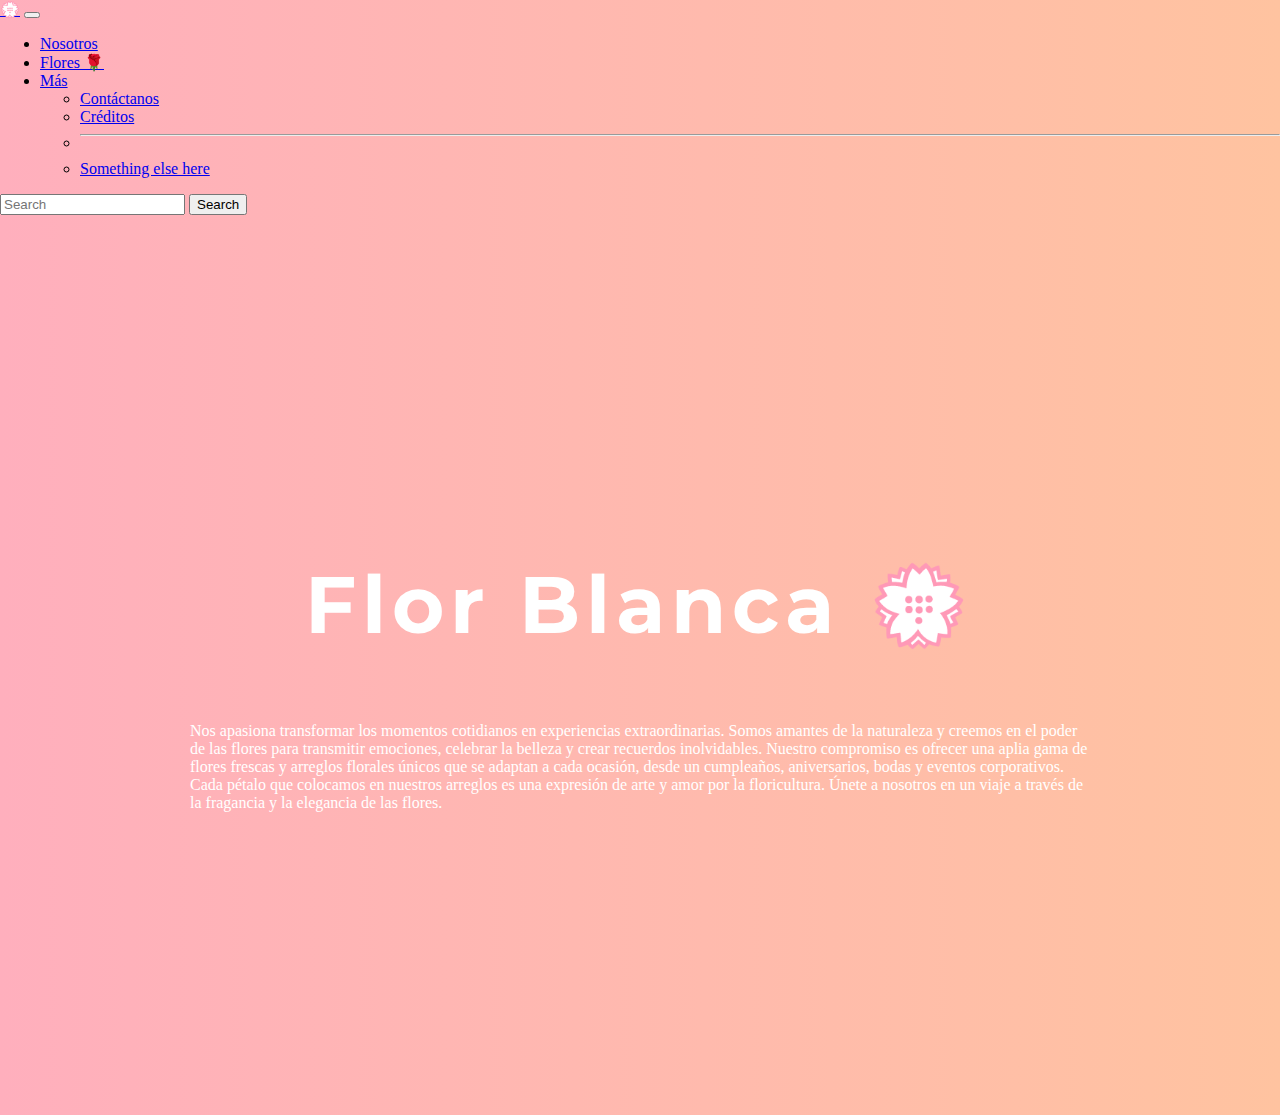
<file: index.html>
<!DOCTYPE html>
<html lang="en">

<head>
    <meta charset="UTF-8">
    <meta name="viewport" content="width=device-width, initial-scale=1.0">
    <title>Flor Blanca</title>
    <link href="https://cdn.jsdelivr.net/npm/bootstrap@5.3.2/dist/css/bootstrap.min.css" rel="stylesheet"
        integrity="sha384-T3c6CoIi6uLrA9TneNEoa7RxnatzjcDSCmG1MXxSR1GAsXEV/Dwwykc2MPK8M2HN" crossorigin="anonymous">
    <link rel="stylesheet" href="css/style.css">
</head>
<body>
    <nav class="navbar navbar-expand-lg bg-body-tertiary">
        <div class="container-fluid">
            <a class="navbar-brand" href="index.html">💮</a>
            <button class="navbar-toggler" type="button" data-bs-toggle="collapse"
                data-bs-target="#navbarSupportedContent" aria-controls="navbarSupportedContent" aria-expanded="false"
                aria-label="Toggle navigation">
                <span class="navbar-toggler-icon"></span>
            </button>
            <div class="collapse navbar-collapse" id="navbarSupportedContent">
                <ul class="navbar-nav me-auto mb-2 mb-lg-0">
                    <li class="nav-item">
                        <a class="nav-link active" aria-current="page" href="nosotros.html">Nosotros</a>
                    </li>
                    <li class="nav-item">
                        <a class="nav-link" href="#">Flores 🌹</a>
                    </li>
                    <li class="nav-item dropdown">
                        <a class="nav-link dropdown-toggle" href="#" role="button" data-bs-toggle="dropdown"
                            aria-expanded="false">
                            Más
                        </a>
                        <ul class="dropdown-menu">
                            <li><a class="dropdown-item" href="#">Contáctanos</a></li>
                            <li><a class="dropdown-item" href="#">Créditos</a></li>
                            <li>
                                <hr class="dropdown-divider">
                            </li>
                            <li><a class="dropdown-item" href="#">Something else here</a></li>
                        </ul>
                    </li>
                </ul>
                <form class="d-flex" role="search">
                    <input class="form-control me-2" type="search" placeholder="Search" aria-label="Search">
                    <button class="btn btn-outline-success" type="submit">Search</button>
                </form>
            </div>
        </div>
    </nav>
    <section class="firstIntro"><h1>Flor Blanca 💮</h1> <p class="firstParagraph">Nos apasiona transformar los momentos cotidianos en experiencias extraordinarias. Somos amantes de la
        naturaleza y creemos en el poder de las flores para transmitir emociones, celebrar la belleza y crear
        recuerdos inolvidables. Nuestro compromiso es ofrecer una aplia gama de flores frescas y arreglos florales
        únicos que se adaptan a cada ocasión, desde un cumpleaños, aniversarios, bodas y eventos corporativos. Cada
        pétalo que colocamos en nuestros arreglos es una expresión de arte y amor por la floricultura. Únete a
        nosotros en un viaje a través de la fragancia y la elegancia de las flores.</p></section>
</body>

</html>
</file>
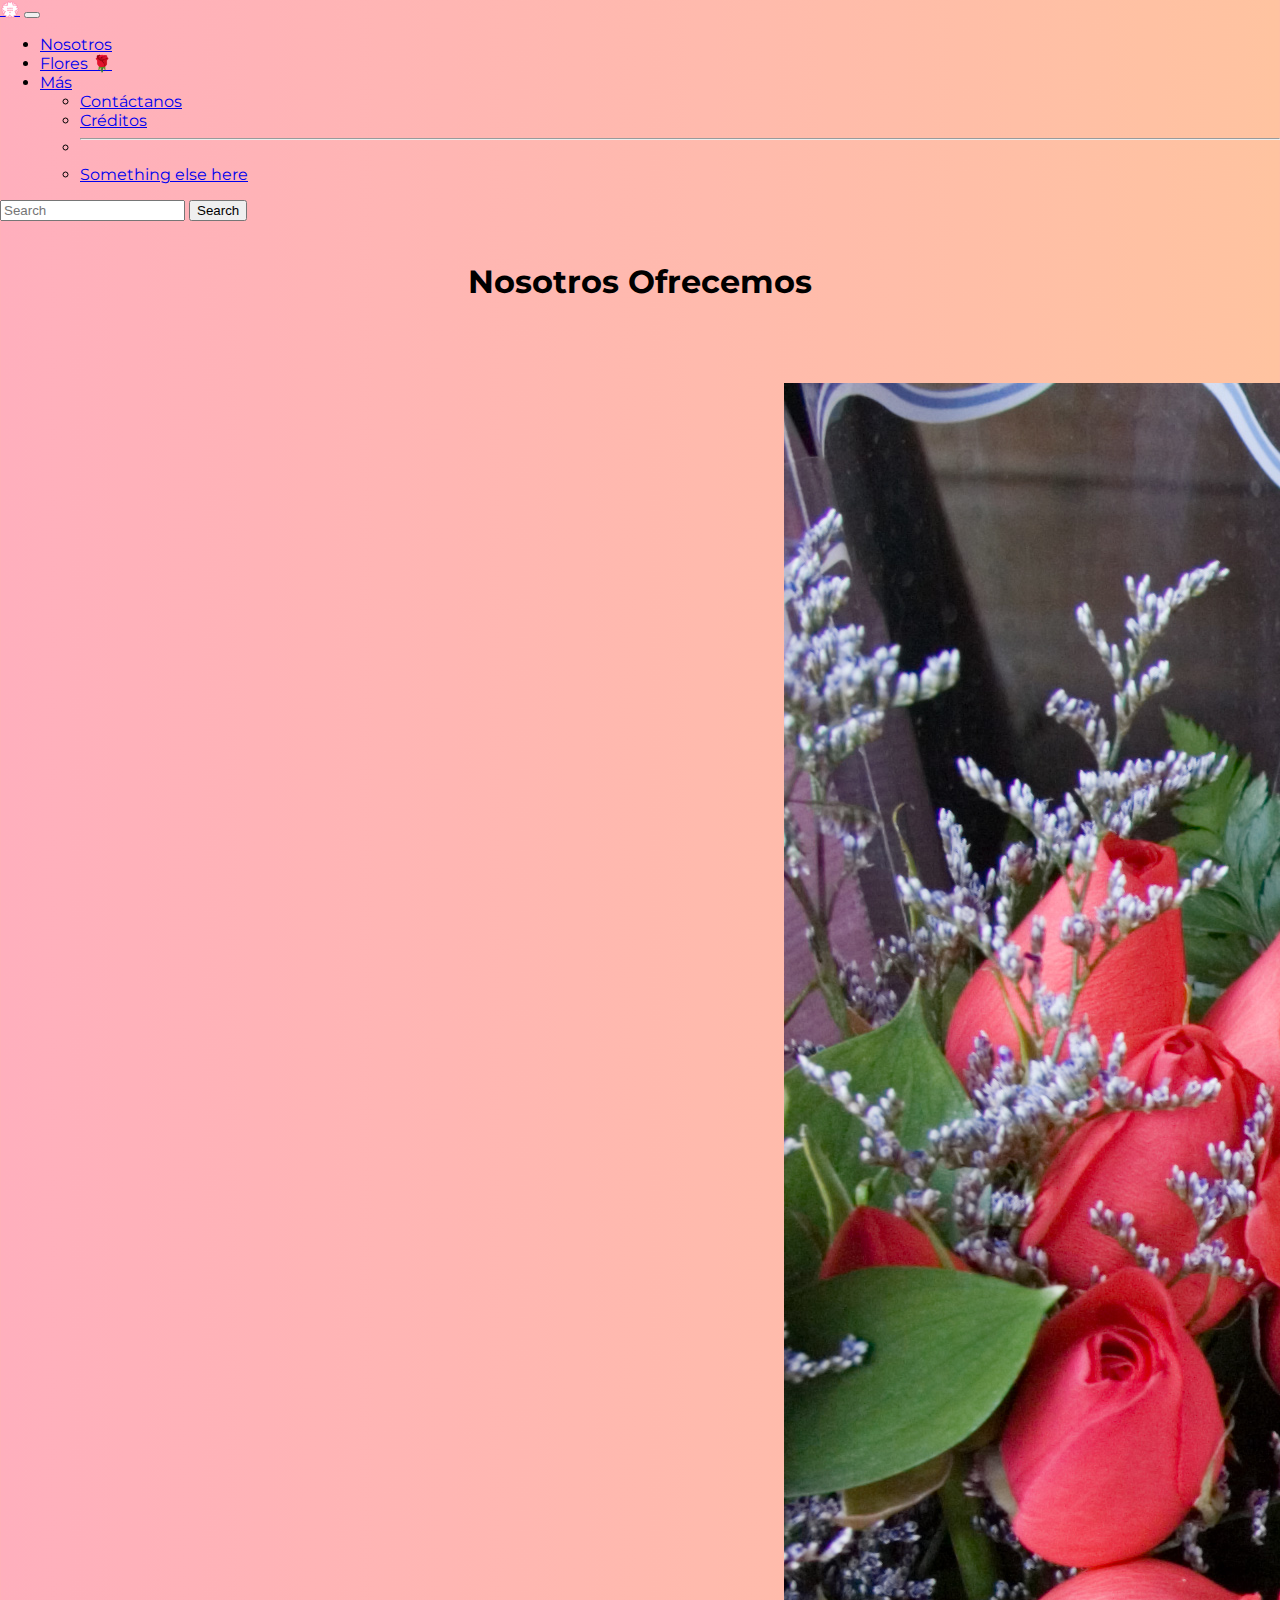
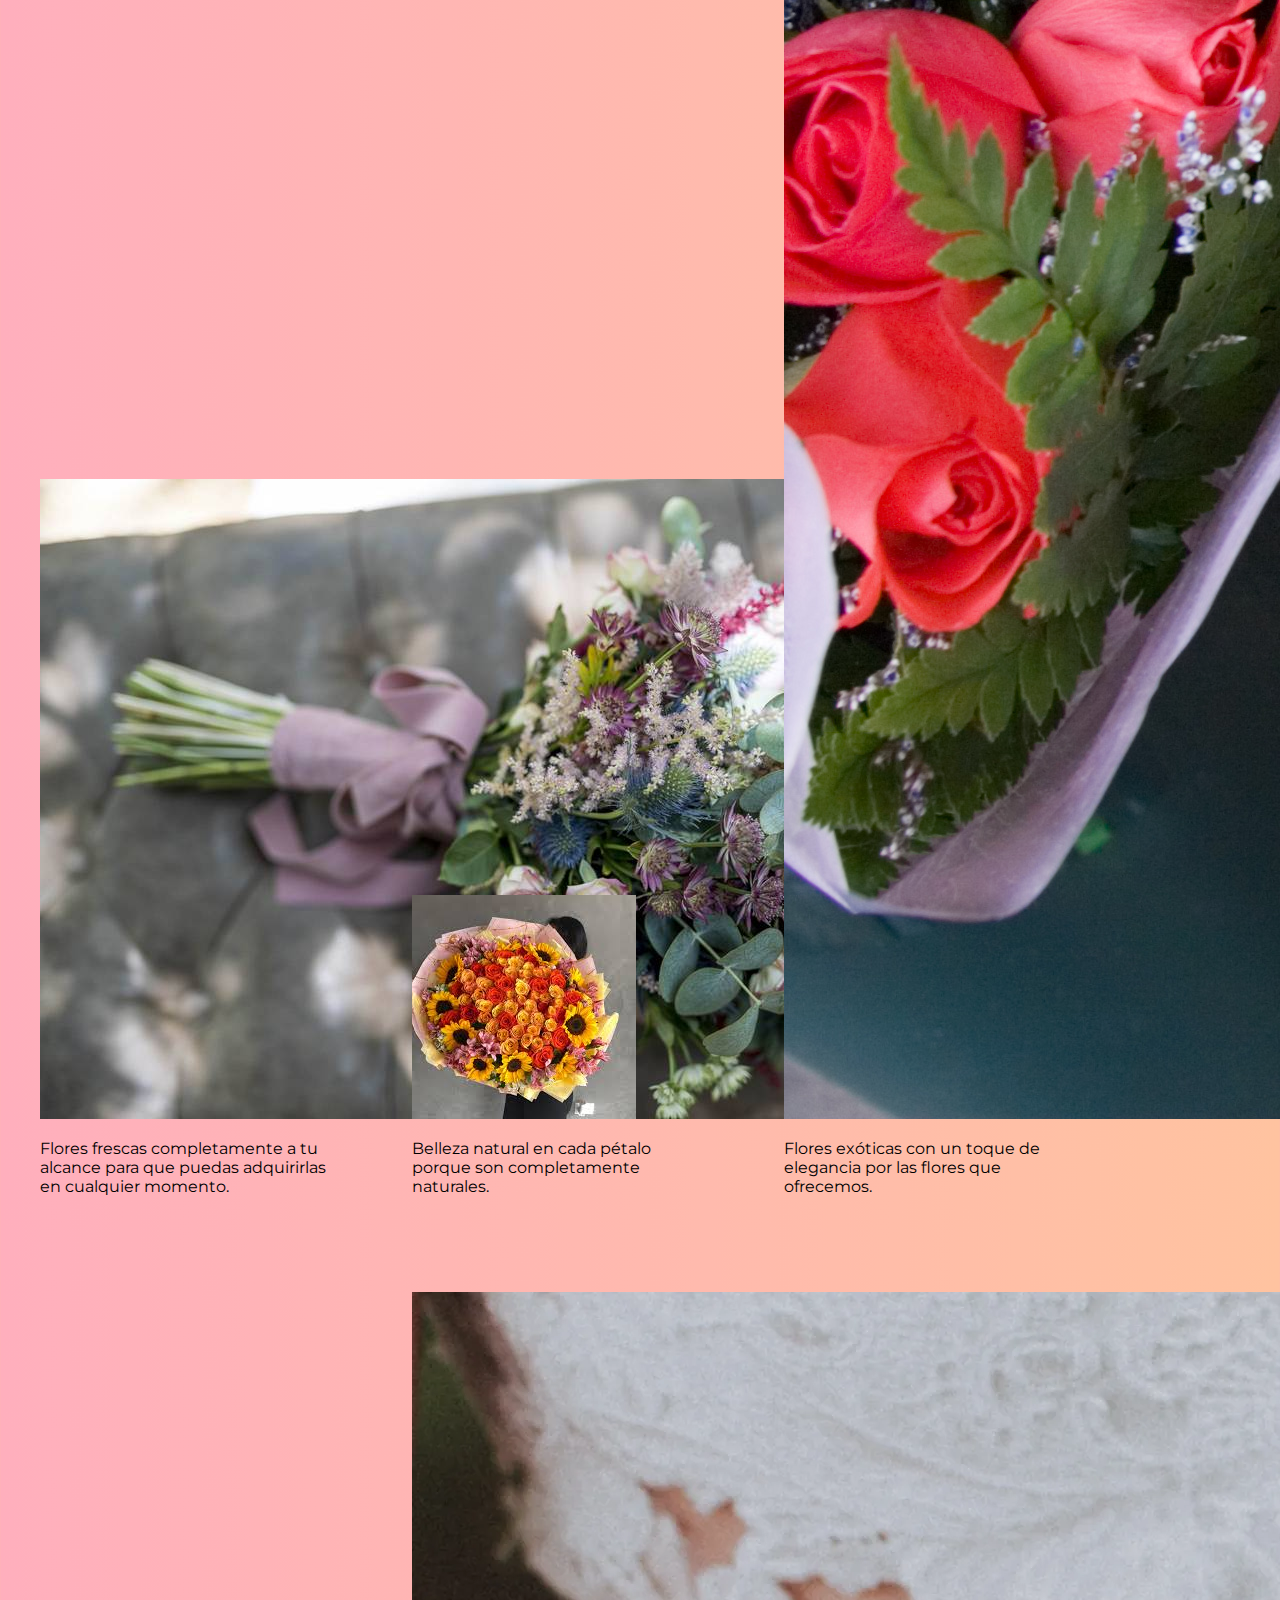
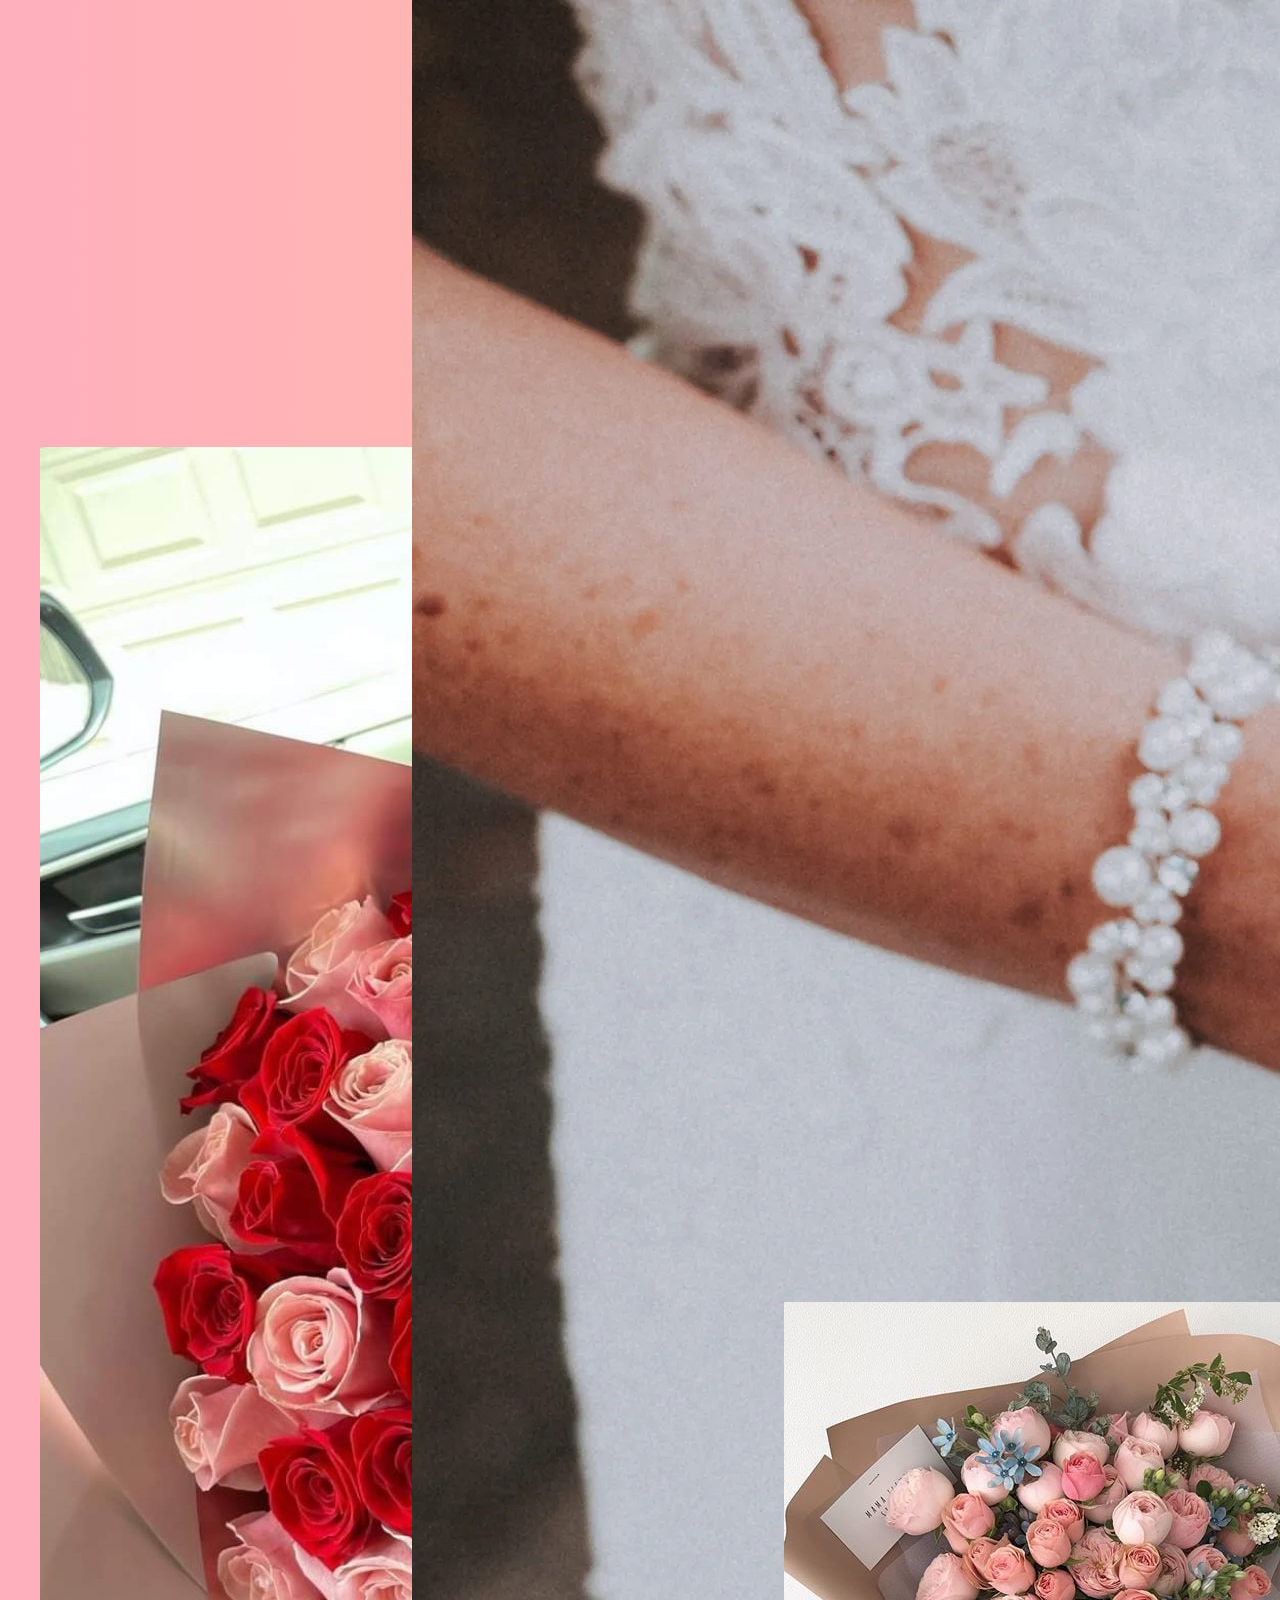
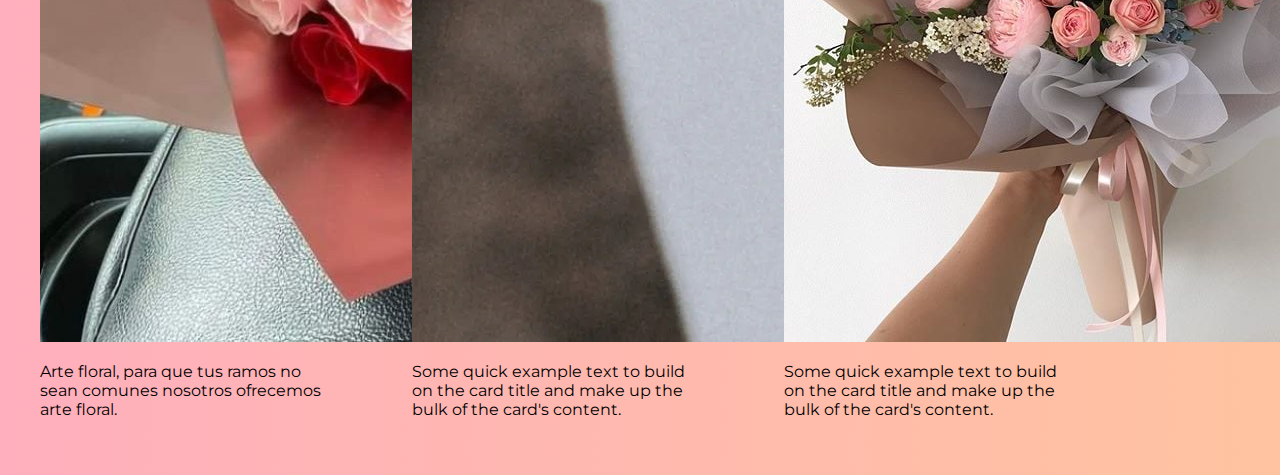
<file: nosotros.html>
<!DOCTYPE html>
<html lang="en">
<head>
    <meta charset="UTF-8">
    <meta name="viewport" content="width=device-width, initial-scale=1.0">
    <title>Flor Blanca - Nosotros</title>
    <link href="https://cdn.jsdelivr.net/npm/bootstrap@5.3.2/dist/css/bootstrap.min.css" rel="stylesheet"
    integrity="sha384-T3c6CoIi6uLrA9TneNEoa7RxnatzjcDSCmG1MXxSR1GAsXEV/Dwwykc2MPK8M2HN" crossorigin="anonymous">
    <link rel="stylesheet" href="css/we.css">
</head>
<body>
    <nav class="navbar navbar-expand-lg bg-body-tertiary">
        <div class="container-fluid">
            <a class="navbar-brand" href="index.html">💮</a>
            <button class="navbar-toggler" type="button" data-bs-toggle="collapse"
                data-bs-target="#navbarSupportedContent" aria-controls="navbarSupportedContent" aria-expanded="false"
                aria-label="Toggle navigation">
                <span class="navbar-toggler-icon"></span>
            </button>
            <div class="collapse navbar-collapse" id="navbarSupportedContent">
                <ul class="navbar-nav me-auto mb-2 mb-lg-0">
                    <li class="nav-item">
                        <a class="nav-link active" aria-current="page" href="nosotros.html">Nosotros</a>
                    </li>
                    <li class="nav-item">
                        <a class="nav-link" href="#">Flores 🌹</a>
                    </li>
                    <li class="nav-item dropdown">
                        <a class="nav-link dropdown-toggle" href="#" role="button" data-bs-toggle="dropdown"
                            aria-expanded="false">
                            Más
                        </a>
                        <ul class="dropdown-menu">
                            <li><a class="dropdown-item" href="#">Contáctanos</a></li>
                            <li><a class="dropdown-item" href="#">Créditos</a></li>
                            <li>
                                <hr class="dropdown-divider">
                            </li>
                            <li><a class="dropdown-item" href="#">Something else here</a></li>
                        </ul>
                    </li>
                </ul>
                <form class="d-flex" role="search">
                    <input class="form-control me-2" type="search" placeholder="Search" aria-label="Search">
                    <button class="btn btn-outline-success" type="submit">Search</button>
                </form>
            </div>
        </div>
    </nav>
    <div class="container">
        <h1>Nosotros Ofrecemos</h1>
        <div class="card" style="width: 18rem;">
            <img src="img/3402166.jpeg" class="card-img-top" alt="...">
            <div class="card-body">
              <p class="card-text">Flores frescas completamente a tu alcance para que puedas adquirirlas en cualquier momento.</p>
            </div>
          </div>
          <div class="card" style="width: 18rem;">
            <img src="img/images.jpeg" class="card-img-top" alt="...">
            <div class="card-body">
              <p class="card-text">Belleza natural en cada pétalo porque son completamente naturales.</p>
            </div>
          </div>
          <div class="card" style="width: 18rem;">
            <img src="img/NYC_-_Roses_-_0231.jpg" class="card-img-top" alt="...">
            <div class="card-body">
              <p class="card-text">Flores exóticas con un toque de elegancia por las flores que ofrecemos.</p>
            </div>
          </div>
          <div class="card" style="width: 18rem;">
            <img src="img/WhatsApp-Image-2022-05-05-at-5.05.45-PM-1200x1495.jpeg" class="card-img-top" alt="...">
            <div class="card-body">
              <p class="card-text">Arte floral, para que tus ramos no sean comunes nosotros ofrecemos arte floral.</p>
            </div>
          </div>
          <div class="card" style="width: 18rem;">
            <img src="img/flores-ramo-de-bodas.webp" class="card-img-top" alt="...">
            <div class="card-body">
              <p class="card-text">Some quick example text to build on the card title and make up the bulk of the card's content.</p>
            </div>
          </div>
          <div class="card" style="width: 18rem;">
            <img src="img/Ramos-de-flores-hermosos-y-románticos-5.jpg" class="card-img-top" alt="...">
            <div class="card-body">
              <p class="card-text">Some quick example text to build on the card title and make up the bulk of the card's content.</p>
            </div>
          </div>
    </div>
</body>
</html>
</file>
<file: css/style.css>
@import url('https://fonts.googleapis.com/css2?family=Montserrat:wght@300&display=swap');

:root {
    --color: #fff;
}

body {
    margin: 0;
    padding: 0;
    box-sizing: border-box;
    background: linear-gradient(to right, #ffafbd, #ffc3a0);
    min-height: 100vh;
}

.firstIntro {
    display: flex;
    flex-direction: column;
    justify-content: center;
    align-items: center;
    background: url(https://scontent.fuio5-1.fna.fbcdn.net/v/t39.30808-6/391592543_167623553076556_8571904046748916158_n.jpg?stp=dst-jpg_p180x540&_nc_cat=108&ccb=1-7&_nc_sid=5f2048&_nc_ohc=5toKuLeQUhoAX-tRpH6&_nc_ht=scontent.fuio5-1.fna&oh=00_AfAVTIzNuTYJzSeej8HFXEhnIn44H2oj2tGfpfkCEjG5Ow&oe=65341B79);
    background-size: cover;
    background-repeat: no-repeat;
    background-attachment: fixed;
    width: 100%;
    height: 100vh;
    color: var(--color);
}

.firstIntro h1 {
    font-size: 5em;
    font-family: 'Montserrat', sans-serif;
    font-weight: bold;
    letter-spacing: 6px;
}

.firstParagraph {
    width: 900px;
    font-weight: 400;
}
</file>
<file: css/we.css>
@import url('https://fonts.googleapis.com/css2?family=Montserrat:wght@300&display=swap');

body {
    padding: 0;
    margin: 0;
    box-sizing: border-box;
    min-height: 100vh;
    background: linear-gradient(to right, #ffafbd, #ffc3a0);
    font-family: 'Montserrat', sans-serif;
}

.container h1 {
    font-weight: bold;
    padding: 20px;
    text-align: center;
}

.card {
    display: inline-block;
    margin: 40px;
}
</file>
